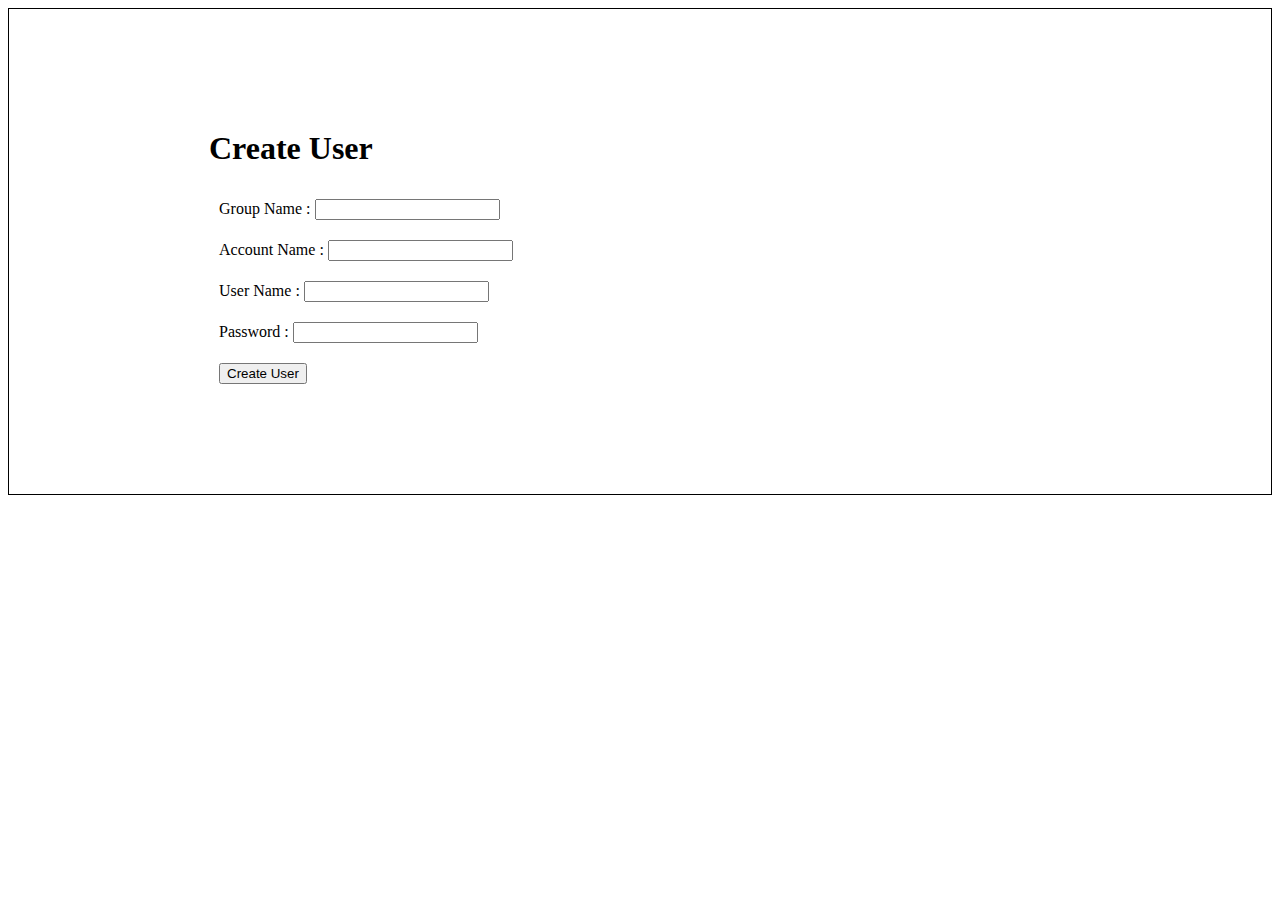
<file: src/main/resources/static/createuser.html>
<!DOCTYPE html>
<html lang="en">
<head>
<meta charset="UTF-8">
<title>Credentials</title>
<script
	src="https://ajax.googleapis.com/ajax/libs/jquery/3.3.1/jquery.min.js"></script>

</head>
<body>
<div style="padding:100px 200px;border: 1px solid #000">
<h1>Create User</h1>
	<form action="/user/add" method="post">
	<div style="padding: 10px;">
		<label>Group Name : </label> <input type="text" name="group" id="group"><br>
	</div>
	<div style="padding: 10px;">
		<label>Account Name : </label> <input type="text" name="account" id="account"><br>
	</div>
	<div style="padding: 10px;">
		<label>User Name : </label> <input type="text" name="name" id="name"><br>
	</div>
	<div style="padding: 10px;">
		<label>Password : </label> <input type="password" name="password" id="password"><br>
	</div>
	<div style="padding: 10px;">
		<input type="button" onclick="createUser()" value="Create User">
	</div>
	</form>
</div>
	<script>
	function createUser(){
		$.ajax({
			  type: 'POST',
			  url: $("form").attr("action"),
			  data: $("form").serialize(), 
			  success: function(response) { 
				  alert(response);
				  window.location.href="index.html";
			  }
			});
	}
	</script>
</body>
</html>
</file>
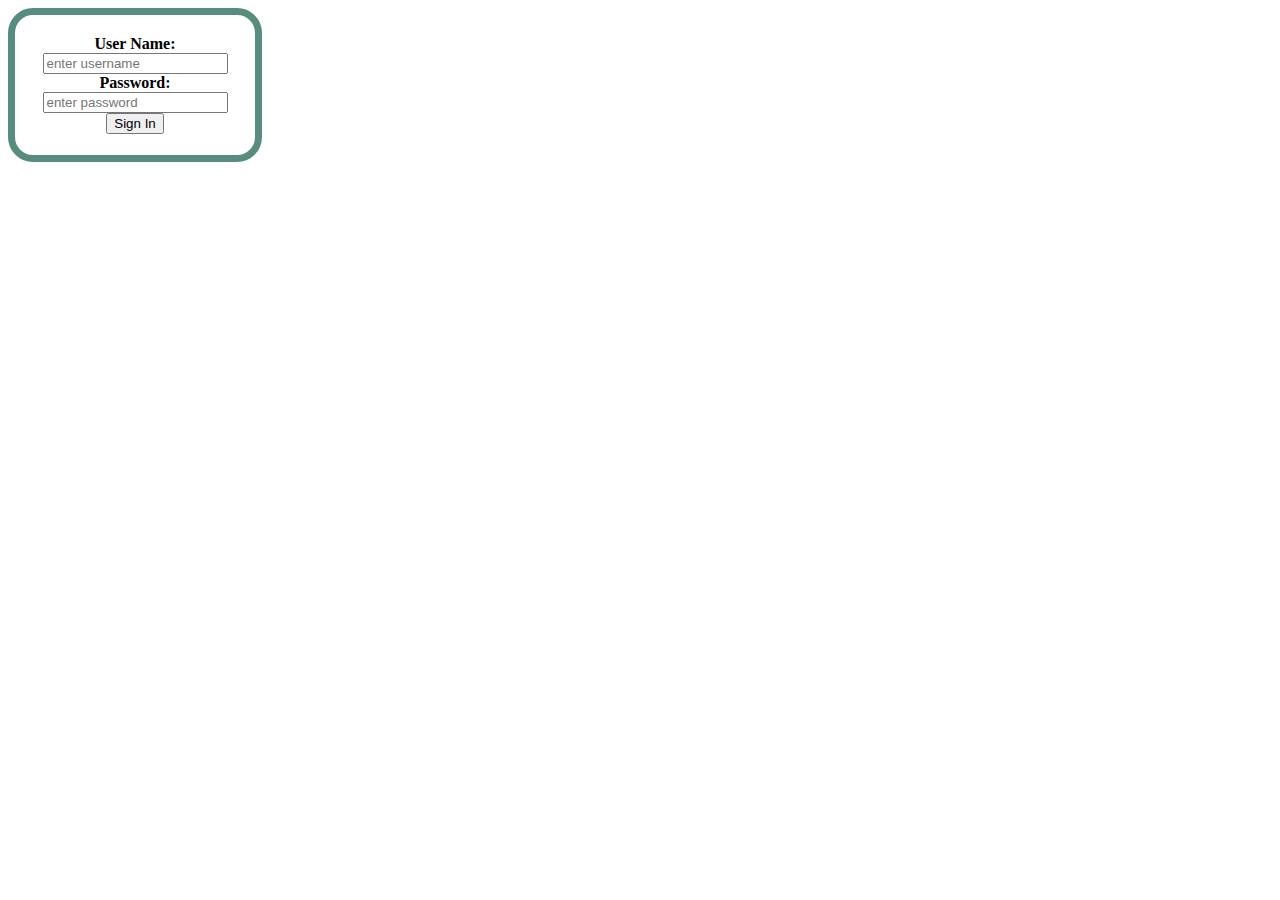
<file: src/main/resources/static/login.html>
<!DOCTYPE html>
<html >
<head>



<style>
    .clearfix::after {
        content: "";
        clear: both;
        display: table;
    }

    #rcorners {
        border-radius: 25px;
        background: white;
        padding: 20px;
        width: 200px;
        height: 100px;



    }

</style>

    <title>seniorproject.commercebank2.Login</title>
</head>
<body >

<form th:action="@{/login}" method="post" id="rcorners" style="border: 7px solid #588c7e">

    <div class="container" style="text-align: center;"><label>
        <b> User Name: </b>
        <input type="text" placeholder="enter username" name="username"/> </label></div>

    <div style="text-align: center;"><label>
        <b> Password: </b>
        <input type="password" placeholder="enter password" name="password"/> </label></div>

    <div class="clearfix" style="text-align: center;"><input type="submit" value="Sign In"/></div>

</form>
</body>
</html>
</file>
